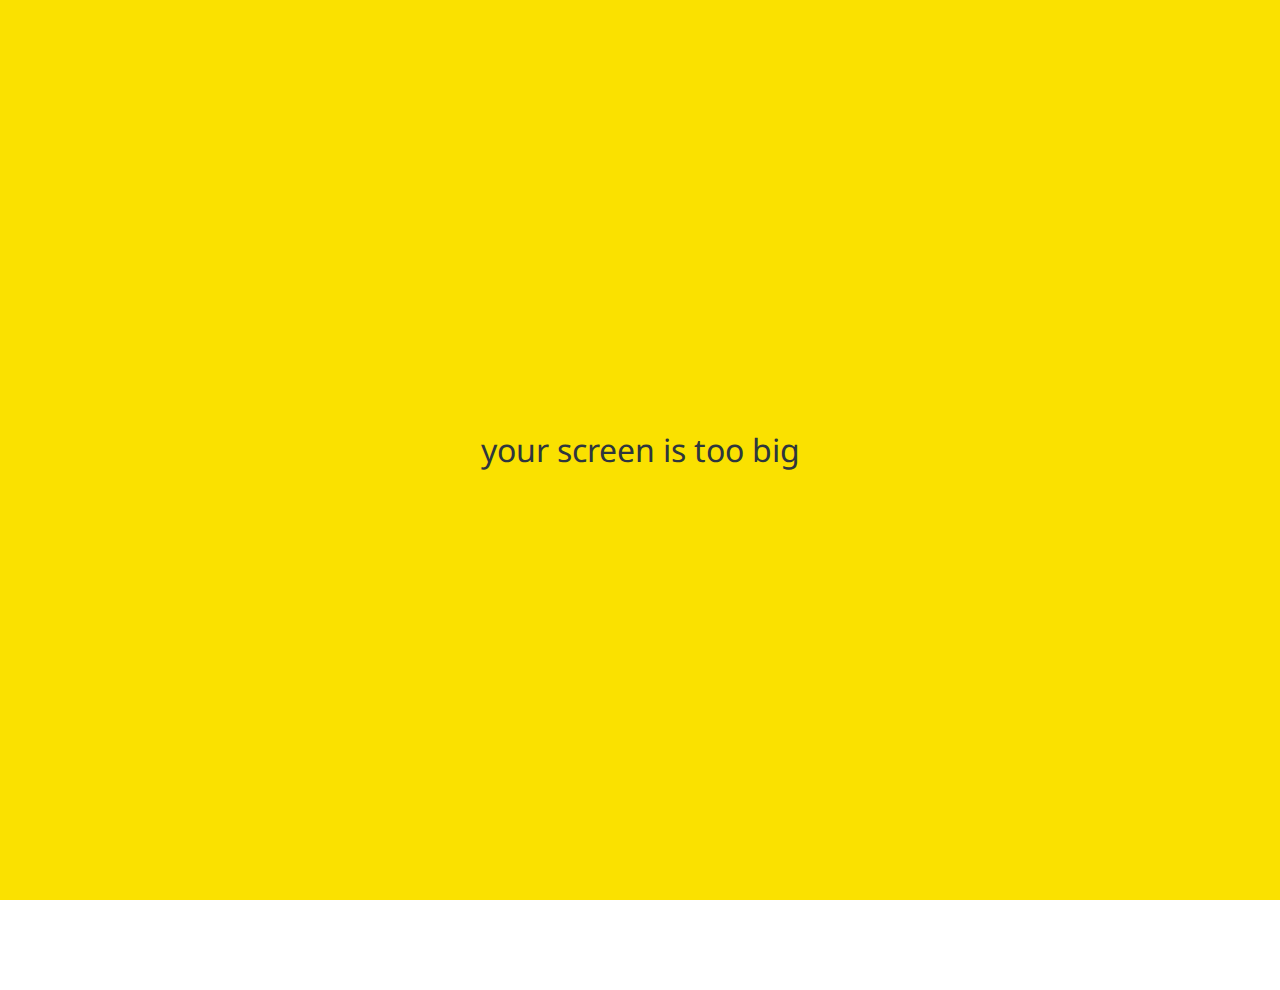
<file: index.html>
<!DOCTYPE html>
<html lang="en">
  <head>
    <meta charset="UTF-8" />
    <meta name="viewport" content="width=device-width, initial-scale=1.0" />
    <title>Welcome to Kokoa clone</title>
    <link rel="stylesheet" href="CSS/style.css" />
  </head>
  <body>
    <div id="status-bar">
      <div class="status-bar__column">
        <span>No Service</span>
        <svg
          xmlns="http://www.w3.org/2000/svg"
          fill="none"
          viewBox="0 0 24 24"
          stroke-width="1.5"
          stroke="currentColor"
          class="size-6"
        >
          <path
            stroke-linecap="round"
            stroke-linejoin="round"
            d="M8.288 15.038a5.25 5.25 0 0 1 7.424 0M5.106 11.856c3.807-3.808 9.98-3.808 13.788 0M1.924 8.674c5.565-5.565 14.587-5.565 20.152 0M12.53 18.22l-.53.53-.53-.53a.75.75 0 0 1 1.06 0Z"
          />
        </svg>
      </div>
      <div class="status-bar__column">
        <span>18:43</span>
      </div>
      <div class="status-bar__column">
        <span>11%</span>
        <svg
          xmlns="http://www.w3.org/2000/svg"
          viewBox="0 0 24 24"
          fill="currentColor"
          class="battery-indicate"
        >
          <path
            fill-rule="evenodd"
            d="M3.75 6.75a3 3 0 0 0-3 3v6a3 3 0 0 0 3 3h15a3 3 0 0 0 3-3v-.037c.856-.174 1.5-.93 1.5-1.838v-2.25c0-.907-.644-1.664-1.5-1.837V9.75a3 3 0 0 0-3-3h-15Zm15 1.5a1.5 1.5 0 0 1 1.5 1.5v6a1.5 1.5 0 0 1-1.5 1.5h-15a1.5 1.5 0 0 1-1.5-1.5v-6a1.5 1.5 0 0 1 1.5-1.5h15ZM4.5 9.75a.75.75 0 0 0-.75.75V15c0 .414.336.75.75.75H18a.75.75 0 0 0 .75-.75v-4.5a.75.75 0 0 0-.75-.75H4.5Z"
            clip-rule="evenodd"
          /></svg
        ><!--battery-->
        <svg
          xmlns="http://www.w3.org/2000/svg"
          fill="none"
          viewBox="0 0 24 24"
          stroke-width="1.5"
          stroke="currentColor"
          class="size-6"
        >
          <path
            stroke-linecap="round"
            stroke-linejoin="round"
            d="m3.75 13.5 10.5-11.25L12 10.5h8.25L9.75 21.75 12 13.5H3.75Z"
          /></svg
        ><!--bolt-->
      </div>
    </div>
    <header class="welcome-header">
      <h1 class="welcome-header__title">Welcome to kokoa clone</h1>
      <p class="welcome-header__text">
        If you have kokoa account, Log In with your email or phone number.
      </p>
    </header>

    <form action="friends.html" method="get" id="login-form">
      <input name="username" type="text" placeholder="Email or phone number" />
      <input name="password" type="password" placeholder="password" />
      <input type="submit" value="Log In" name="" id="" />
      <a href="#">Find kokoa account or password</a>
    </form>
    <div id="no-mobile">
      <span>your screen is too big</span>
    </div>
  </body>
</html>
</file>
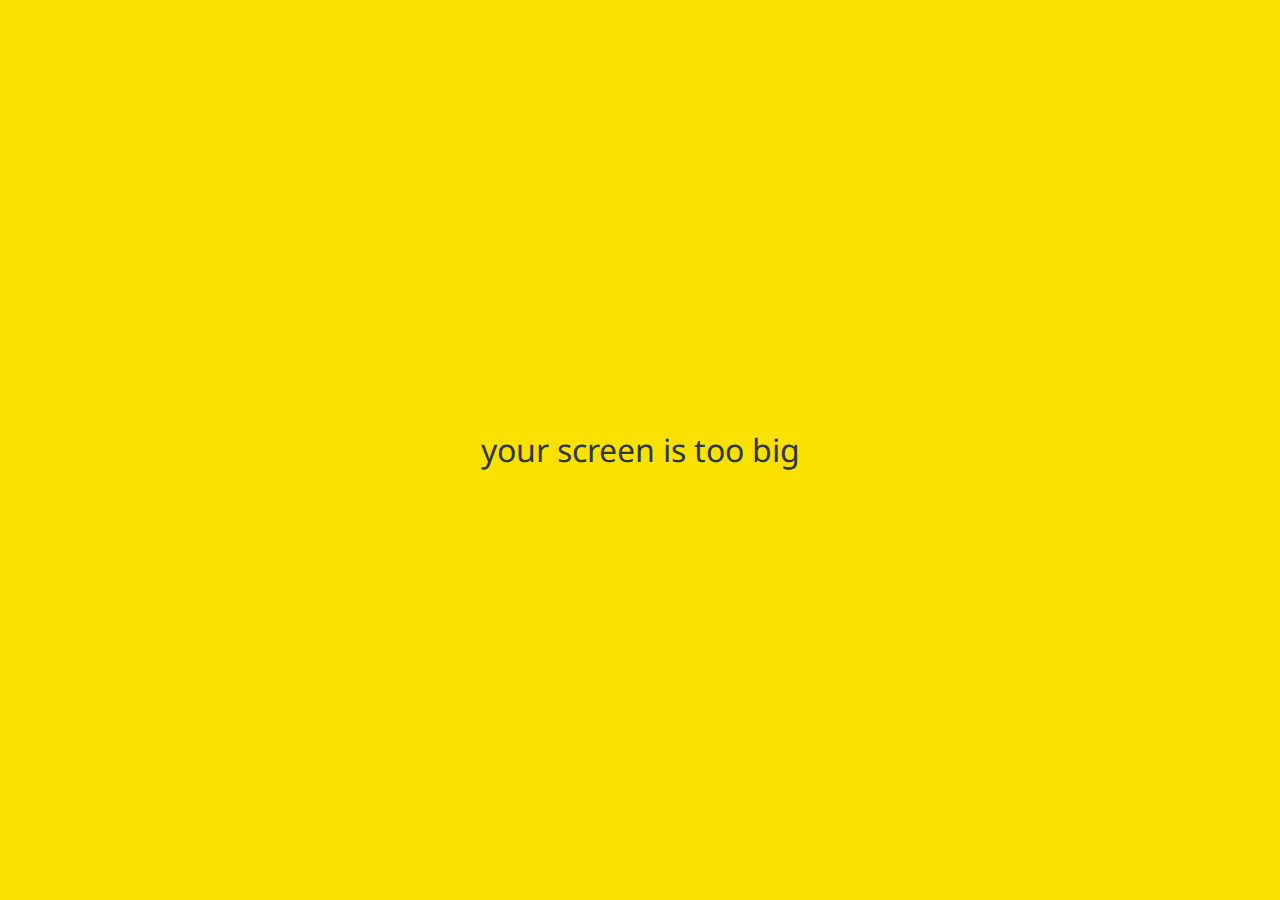
<file: setting.html>
<!DOCTYPE html>
<html lang="en">
  <head>
    <meta charset="UTF-8" />
    <meta name="viewport" content="width=device-width, initial-scale=1.0" />
    <title>Setting - Kokoa clone</title>
    <link rel="stylesheet" href="CSS/style.css" />
  </head>

  <body>
    <!--status bar-->
    <div id="status-bar">
      <div class="status-bar__column">
        <span>No Service</span>
        <svg
          xmlns="http://www.w3.org/2000/svg"
          fill="none"
          viewBox="0 0 24 24"
          stroke-width="1.5"
          stroke="currentColor"
          class="size-6"
        >
          <path
            stroke-linecap="round"
            stroke-linejoin="round"
            d="M8.288 15.038a5.25 5.25 0 0 1 7.424 0M5.106 11.856c3.807-3.808 9.98-3.808 13.788 0M1.924 8.674c5.565-5.565 14.587-5.565 20.152 0M12.53 18.22l-.53.53-.53-.53a.75.75 0 0 1 1.06 0Z"
          />
        </svg>
      </div>
      <div class="status-bar__column">
        <span>18:43</span>
      </div>
      <div class="status-bar__column">
        <span>11%</span>
        <svg
          xmlns="http://www.w3.org/2000/svg"
          viewBox="0 0 24 24"
          fill="currentColor"
          class="battery-indicate"
        >
          <path
            fill-rule="evenodd"
            d="M3.75 6.75a3 3 0 0 0-3 3v6a3 3 0 0 0 3 3h15a3 3 0 0 0 3-3v-.037c.856-.174 1.5-.93 1.5-1.838v-2.25c0-.907-.644-1.664-1.5-1.837V9.75a3 3 0 0 0-3-3h-15Zm15 1.5a1.5 1.5 0 0 1 1.5 1.5v6a1.5 1.5 0 0 1-1.5 1.5h-15a1.5 1.5 0 0 1-1.5-1.5v-6a1.5 1.5 0 0 1 1.5-1.5h15ZM4.5 9.75a.75.75 0 0 0-.75.75V15c0 .414.336.75.75.75H18a.75.75 0 0 0 .75-.75v-4.5a.75.75 0 0 0-.75-.75H4.5Z"
            clip-rule="evenodd"
          /></svg
        ><!--battery-->
        <svg
          xmlns="http://www.w3.org/2000/svg"
          fill="none"
          viewBox="0 0 24 24"
          stroke-width="1.5"
          stroke="currentColor"
          class="size-6"
        >
          <path
            stroke-linecap="round"
            stroke-linejoin="round"
            d="m3.75 13.5 10.5-11.25L12 10.5h8.25L9.75 21.75 12 13.5H3.75Z"
          /></svg
        ><!--bolt-->
      </div>
    </div>
    <!--navigation bar-->
    <nav class="nav">
      <ul class="nav__list">
        <li class="nav__button">
          <a class="nav__link" href="friends.html">
            <svg
              xmlns="http://www.w3.org/2000/svg"
              fill="none"
              viewBox="0 0 24 24"
              stroke-width="1.5"
              stroke="currentColor"
              class="size-6"
            >
              <path
                stroke-linecap="round"
                stroke-linejoin="round"
                d="M15.75 6a3.75 3.75 0 1 1-7.5 0 3.75 3.75 0 0 1 7.5 0ZM4.501 20.118a7.5 7.5 0 0 1 14.998 0A17.933 17.933 0 0 1 12 21.75c-2.676 0-5.216-.584-7.499-1.632Z"
              />
            </svg>
          </a>
        </li>
        <li class="nav__button">
          <a class="nav__link" href="chats.html">
            <svg
              xmlns="http://www.w3.org/2000/svg"
              fill="none"
              viewBox="0 0 24 24"
              stroke-width="1.5"
              stroke="currentColor"
              class="size-6"
            >
              <path
                stroke-linecap="round"
                stroke-linejoin="round"
                d="M12 20.25c4.97 0 9-3.694 9-8.25s-4.03-8.25-9-8.25S3 7.444 3 12c0 2.104.859 4.023 2.273 5.48.432.447.74 1.04.586 1.641a4.483 4.483 0 0 1-.923 1.785A5.969 5.969 0 0 0 6 21c1.282 0 2.47-.402 3.445-1.087.81.22 1.668.337 2.555.337Z"
              />
            </svg>
          </a>
          <span class="nav__notification badge">1</span>
        </li>
        <li class="nav__button">
          <a class="nav__link" href="find.html">
            <svg
              xmlns="http://www.w3.org/2000/svg"
              fill="none"
              viewBox="0 0 24 24"
              stroke-width="1.5"
              stroke="currentColor"
              class="size-6"
            >
              <path
                stroke-linecap="round"
                stroke-linejoin="round"
                d="m21 21-5.197-5.197m0 0A7.5 7.5 0 1 0 5.196 5.196a7.5 7.5 0 0 0 10.607 10.607Z"
              />
            </svg>
          </a>
        </li>
        <li class="nav__button">
          <a class="nav__link" href="more.html"
            ><svg
              xmlns="http://www.w3.org/2000/svg"
              fill="none"
              viewBox="0 0 24 24"
              stroke-width="1.5"
              stroke="currentColor"
              class="size-6"
            >
              <path
                stroke-linecap="round"
                stroke-linejoin="round"
                d="M6.75 12a.75.75 0 1 1-1.5 0 .75.75 0 0 1 1.5 0ZM12.75 12a.75.75 0 1 1-1.5 0 .75.75 0 0 1 1.5 0ZM18.75 12a.75.75 0 1 1-1.5 0 .75.75 0 0 1 1.5 0Z"
              /></svg
          ></a>
        </li>
      </ul>
    </nav>
    <!--header-->
    <header class="alt-header">
      <div class="alt-header__column">
        <a href="more.html"
          ><svg
            xmlns="http://www.w3.org/2000/svg"
            fill="none"
            viewBox="0 0 24 24"
            stroke-width="1.5"
            stroke="currentColor"
            class="size-6"
          >
            <path
              stroke-linecap="round"
              stroke-linejoin="round"
              d="M15.75 19.5 8.25 12l7.5-7.5"
            /></svg
        ></a>
      </div>
      <div class="alt-header__column">
        <h1 class="alt-header__title">Setting</h1>
      </div>
      <div class="alt-header__column">
        <svg
          xmlns="http://www.w3.org/2000/svg"
          fill="none"
          viewBox="0 0 24 24"
          stroke-width="1.5"
          stroke="currentColor"
          class="size-6"
        >
          <path
            stroke-linecap="round"
            stroke-linejoin="round"
            d="m21 21-5.197-5.197m0 0A7.5 7.5 0 1 0 5.196 5.196a7.5 7.5 0 0 0 10.607 10.607Z"
          />
        </svg>
      </div>
    </header>

    <!--main-->
    <main class="main-screen">
      <ul class="setting-list">
        <li class="setting__setting">
          <div class="setting-setting__column">
            <svg
              xmlns="http://www.w3.org/2000/svg"
              fill="none"
              viewBox="0 0 24 24"
              stroke-width="1.5"
              stroke="currentColor"
              class="size-6"
            >
              <path
                stroke-linecap="round"
                stroke-linejoin="round"
                d="M10.34 15.84c-.688-.06-1.386-.09-2.09-.09H7.5a4.5 4.5 0 1 1 0-9h.75c.704 0 1.402-.03 2.09-.09m0 9.18c.253.962.584 1.892.985 2.783.247.55.06 1.21-.463 1.511l-.657.38c-.551.318-1.26.117-1.527-.461a20.845 20.845 0 0 1-1.44-4.282m3.102.069a18.03 18.03 0 0 1-.59-4.59c0-1.586.205-3.124.59-4.59m0 9.18a23.848 23.848 0 0 1 8.835 2.535M10.34 6.66a23.847 23.847 0 0 0 8.835-2.535m0 0A23.74 23.74 0 0 0 18.795 3m.38 1.125a23.91 23.91 0 0 1 1.014 5.395m-1.014 8.855c-.118.38-.245.754-.38 1.125m.38-1.125a23.91 23.91 0 0 0 1.014-5.395m0-3.46c.495.413.811 1.035.811 1.73 0 .695-.316 1.317-.811 1.73m0-3.46a24.347 24.347 0 0 1 0 3.46"
              />
            </svg>
            <span>Notice</span>
          </div>
          <div class="setting-setting__column"></div>
        </li>
        <li class="setting__setting">
          <div class="setting-setting__column">
            <svg
              xmlns="http://www.w3.org/2000/svg"
              fill="none"
              viewBox="0 0 24 24"
              stroke-width="1.5"
              stroke="currentColor"
              class="size-6"
            >
              <path
                stroke-linecap="round"
                stroke-linejoin="round"
                d="M9.75 3.104v5.714a2.25 2.25 0 0 1-.659 1.591L5 14.5M9.75 3.104c-.251.023-.501.05-.75.082m.75-.082a24.301 24.301 0 0 1 4.5 0m0 0v5.714c0 .597.237 1.17.659 1.591L19.8 15.3M14.25 3.104c.251.023.501.05.75.082M19.8 15.3l-1.57.393A9.065 9.065 0 0 1 12 15a9.065 9.065 0 0 0-6.23-.693L5 14.5m14.8.8 1.402 1.402c1.232 1.232.65 3.318-1.067 3.611A48.309 48.309 0 0 1 12 21c-2.773 0-5.491-.235-8.135-.687-1.718-.293-2.3-2.379-1.067-3.61L5 14.5"
              />
            </svg>
            <span>Kokoa Lab</span>
          </div>
          <div class="setting-setting__column"></div>
        </li>
        <li class="setting__setting">
          <div class="setting-setting__column">
            <svg
              xmlns="http://www.w3.org/2000/svg"
              fill="none"
              viewBox="0 0 24 24"
              stroke-width="1.5"
              stroke="currentColor"
              class="size-6"
            >
              <path
                stroke-linecap="round"
                stroke-linejoin="round"
                d="m11.25 11.25.041-.02a.75.75 0 0 1 1.063.852l-.708 2.836a.75.75 0 0 0 1.063.853l.041-.021M21 12a9 9 0 1 1-18 0 9 9 0 0 1 18 0Zm-9-3.75h.008v.008H12V8.25Z"
              />
            </svg>
            <span>Version</span>
          </div>
          <div class="setting-setting__column">Latest Version</div>
        </li>
      </ul>
    </main>
    <div id="no-mobile">
      <span>your screen is too big</span>
    </div>
  </body>
</html>
</file>
<file: CSS/style.css>
@import url("https://fonts.googleapis.com/css2?family=Noto+Sans:ital@0;1&display=swap");
@import "reset.css";
@import "screen/variables.css";

/*components*/
@import "components/status-bar.css";
@import "components/nav-bar.css";
@import "components/screen-header.css";
@import "components/user-component.css";
@import "components/badge.css";
@import "components/icon-row.css";
@import "components/alt-screen-header.css";
@import "components/no-mobile.css";

/*screen*/
@import "screen/login.css";
@import "screen/friends.css";
@import "screen/find.css";
@import "screen/more.css";
@import "screen/setting.css";
@import "screen/chatroom.css";

body {
  font-family: "Noto Sans", sans-serif;
  height: 100vh;
  color: #2e363e;
}
.main-screen {
  padding: 0px var(--horizental-space);
}

/*size*/
.size-small {
  width: 60px;
  height: 60px;
}
.size-medium {
  width: 70px;
  height: 70px;
}
.size-big {
  width: 80px;
  height: 80px;
}

.icon-size__30px {
  inline-size: 30px;
}
.icon-size__20px {
  inline-size: 20px;
}
</file>
